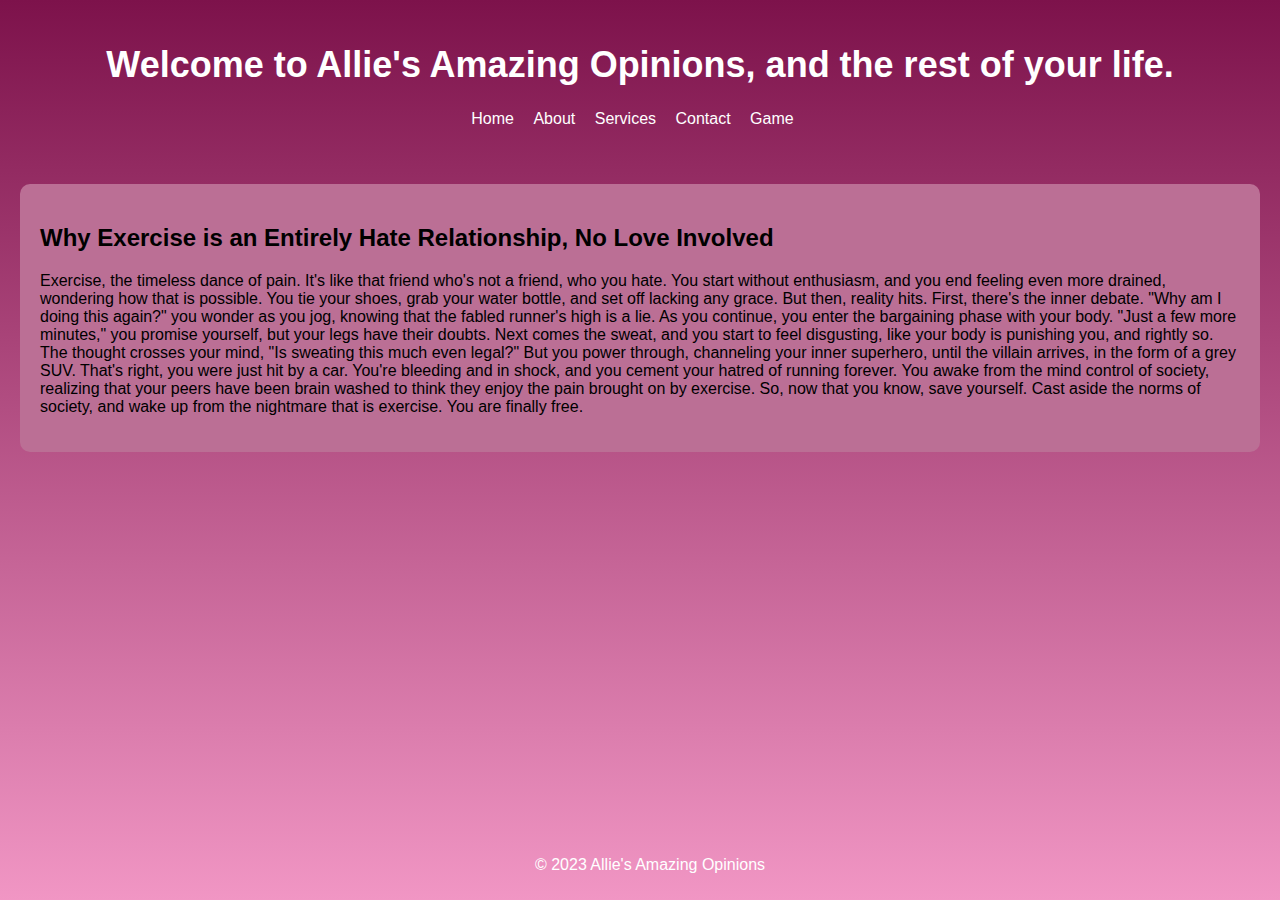
<file: public/index.html>
<!DOCTYPE html>
<html>
<head>
    <meta charset="UTF-8">
    <title>Allie's Opinions </title>
    <link rel="stylesheet" type="text/css" href="style.css">
    
</head>
<body>
    <header>
        <h1>Welcome to Allie's Amazing Opinions, and the rest of your life.</h1>
        <nav>
            <ul>
                <li><a href="#">Home</a></li>
                <li><a href="about.html">About</a></li>
                <li><a href="services.html">Services</a></li>
                <li><a href="contact.html">Contact</a></li>
                <li><a href="game.html">Game</a></li>
            </ul>
        </nav>
    </header>
    
    <main>
        <section>
            <h2>Why Exercise is an Entirely Hate Relationship, No Love Involved</h2>
            <p>
                Exercise, the timeless dance of pain. It's like that friend who's not a friend, who you hate.
                You start without enthusiasm, and you end feeling even more drained, wondering how that is possible. You tie your shoes, grab your water bottle, and set off lacking any grace. But then, reality hits.
                First, there's the inner debate. "Why am I doing this again?" you wonder as you jog, knowing that the fabled runner's high is a lie. As you continue, you enter the bargaining phase with your body. "Just a few more minutes," you promise yourself, but your legs have their doubts.
                Next comes the sweat, and you start to feel disgusting, like your body is punishing you, and rightly so. The thought crosses your mind, "Is sweating this much even legal?" But you power through, channeling your inner superhero, until the villain arrives, in the form of a grey SUV.
                That's right, you were just hit by a car. You're bleeding and in shock, and you cement your hatred of running forever. You awake from the mind control of society, realizing that your peers have been brain washed to think they enjoy the pain brought on by exercise.  
                So, now that you know, save yourself. Cast aside the norms of society, and wake up from the nightmare that is exercise. 
                You are finally free.
        
            </p>
        </section>
    </main>
    
    <footer>
        <p>&copy; 2023 Allie's Amazing Opinions</p>
    </footer>
</body>
</html>
</file>
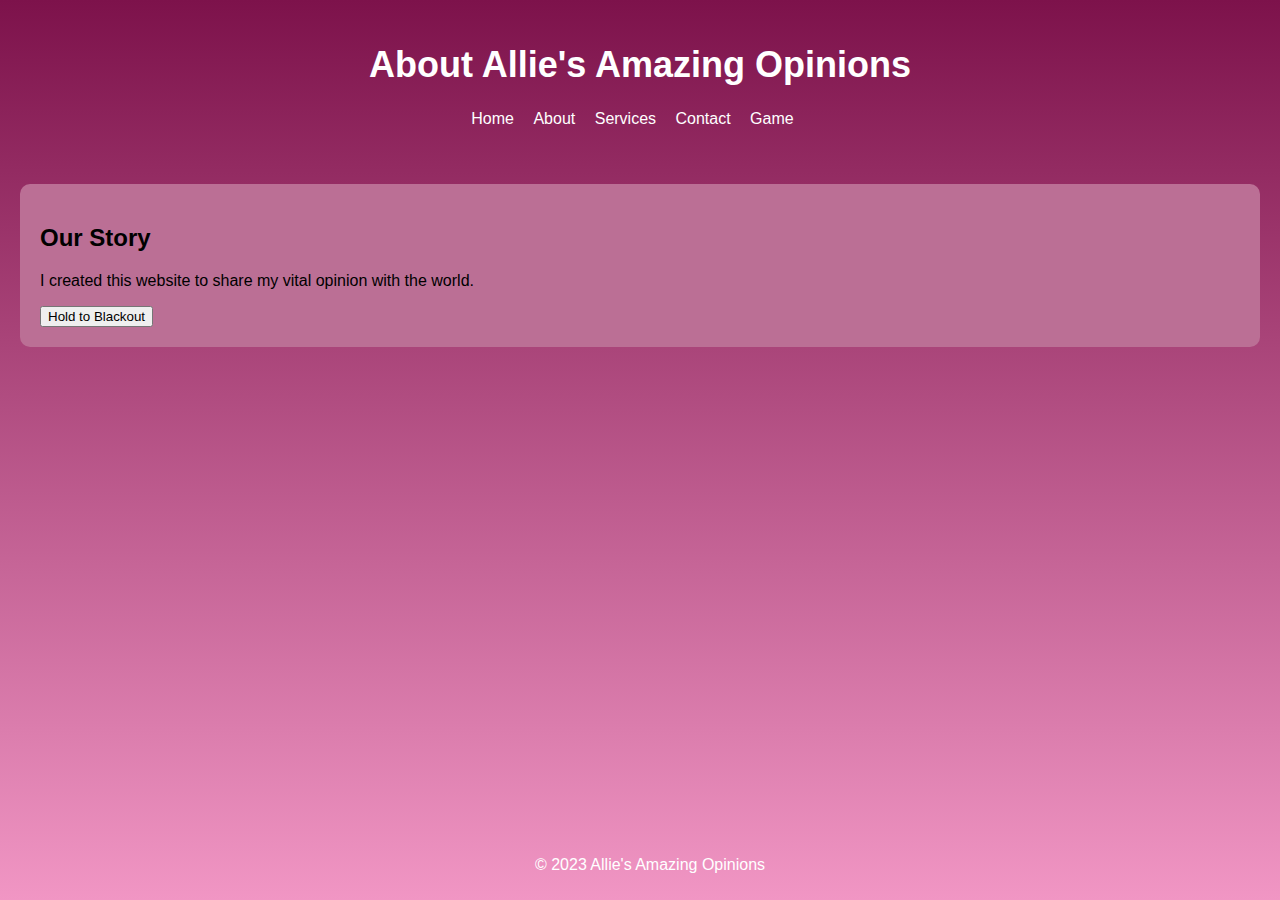
<file: public/about.html>
<!DOCTYPE html>
<html>
    <head>
        <meta charset="UTF-8">
        <title>About Allie's Amazing Opinions</title>
        <link rel="stylesheet" type="text/css" href="style.css">
        
    </head>
    
<body>
    
    <header>
        <h1>About Allie's Amazing Opinions</h1>
        <nav>
            <ul>
                <li><a href="index.html">Home</a></li>
                <li><a href="about.html">About</a></li>
                <li><a href="services.html">Services</a></li>
                <li><a href="contact.html">Contact</a></li>
                <li><a href="game.html">Game</a></li>
            </ul>
        </nav>
    </header>
    <main>
        <section>
            <h2>Our Story</h2>
            <p>
                I created this website to share my vital opinion with the world.
            </p>
            <button id="blackout-button">Hold to Blackout</button>
            <div id="last-visit-time"></div>
        </section>
    </main>
    <footer>
        <p>&copy; 2023 Allie's Amazing Opinions</p>
    </footer>
</body>
</html>
</file>
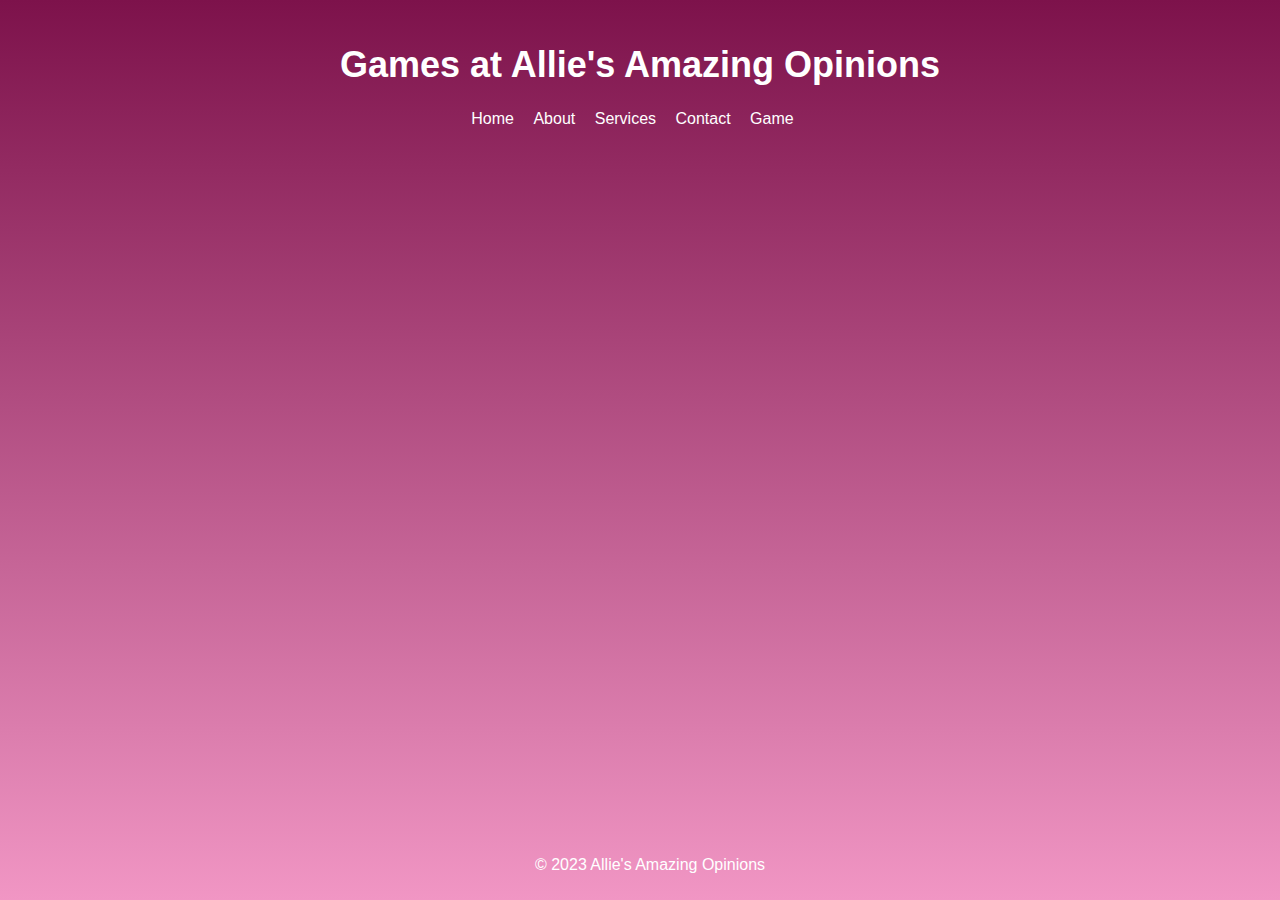
<file: public/game.html>
<!DOCTYPE html>
<html lang="en">
<head>
    <meta charset="UTF-8">
    <meta name="viewport" content="width=device-width, initial-scale=1.0">
    <title>Canvas Game</title>
    <link rel="stylesheet" type="text/css" href="style.css">
    <script src="scripts/game.js"></script>
</head>

<body>
    <header>
        <h1>Games at Allie's Amazing Opinions</h1>
        <nav>
            <ul>
                <li><a href="index.html">Home</a></li>
                <li><a href="about.html">About</a></li>
                <li><a href="services.html">Services</a></li>
                <li><a href="contact.html">Contact</a></li>
                <li><a href="game.html">Game</a></li>
            </ul>
        </nav>
    </header>
    <main>
    </main>
    <footer>
        <p>&copy; 2023 Allie's Amazing Opinions</p>
    </footer>
    <canvas id="gameCanvas" width="800" height="600"></canvas>
</body>
</html>
</file>
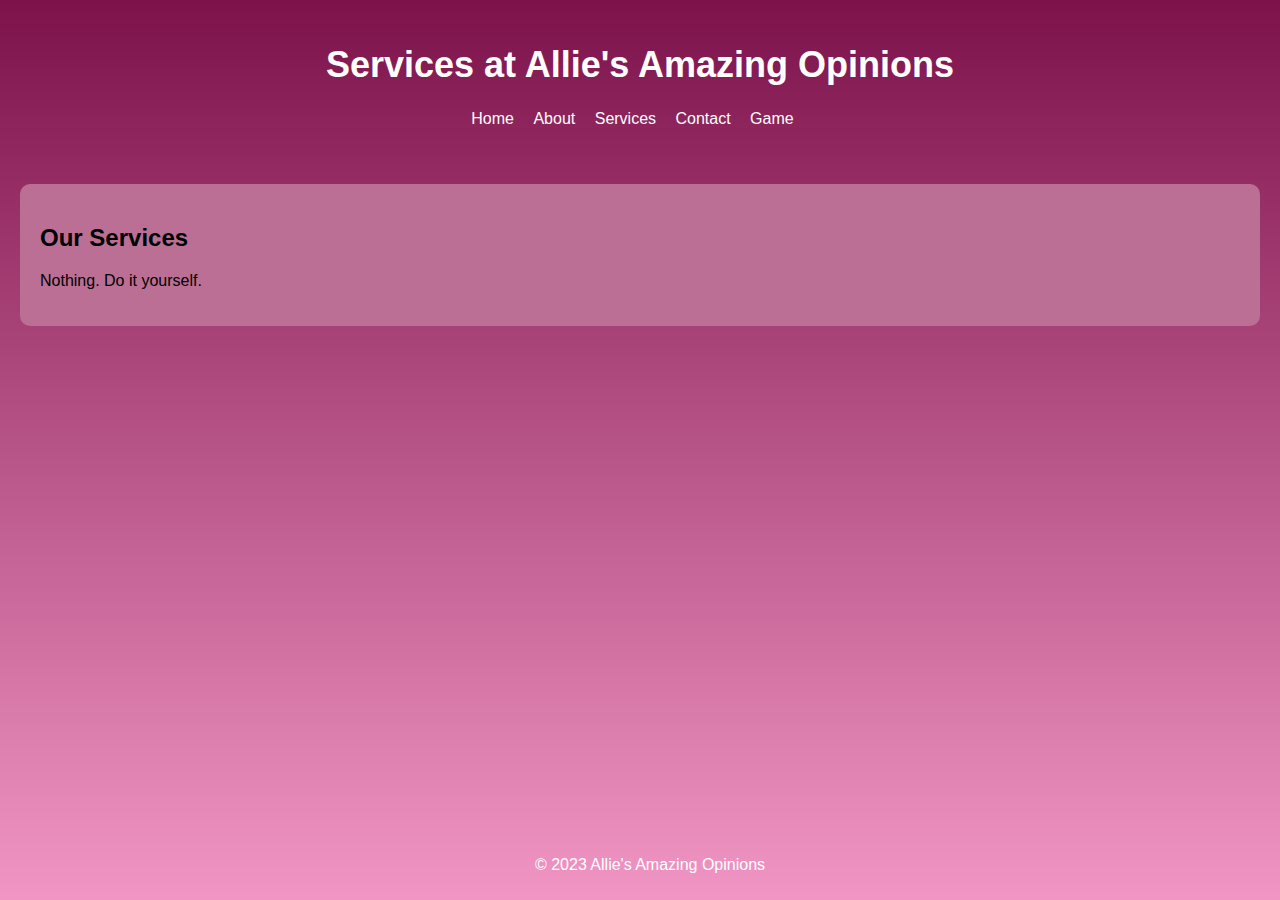
<file: public/services.html>
<!DOCTYPE html>
<html>
<head>
    <meta charset="UTF-8">
    <title>About Allie's Amazing Opinions</title>
    <link rel="stylesheet" type="text/css" href="style.css">
    
</head>

<body>
    <header>
        <h1>Services at Allie's Amazing Opinions</h1>
        <nav>
            <ul>
                <li><a href="index.html">Home</a></li>
                <li><a href="about.html">About</a></li>
                <li><a href="services.html">Services</a></li>
                <li><a href="contact.html">Contact</a></li>
                <li><a href="game.html">Game</a></li>
            </ul>
        </nav>
    </header>
    <main>
        <section>
            <h2>Our Services</h2>
            <p>Nothing. Do it yourself.</p>
        </section>
    </main>
    <footer>
        <p>&copy; 2023 Allie's Amazing Opinions</p>
    </footer>
</body>
</html>
</file>
<file: public/style.css>
/* styles.css */
html {
    height: 100%;
}

body {
    background: linear-gradient(to bottom, #7d124b, #f196c4);
    margin: 0;
    padding: 0;
    font-family: Arial, sans-serif;
}

header {
    background: transparent;
    color: white;
    text-align: center;
    padding: 20px;
}

h1 {
    font-size: 36px;
}

nav ul {
    list-style: none;
    padding: 0;
}

nav ul li {
    display: inline;
    margin-right: 15px;
}

nav a {
    text-decoration: none;
    color: white;
}

main {
    padding: 20px;
}

section {
    background: #bb6f95;
    padding: 20px;
    border-radius: 10px;
    margin-bottom: 20px;
}

h2 {
    font-size: 24px;
}

footer {
    background: transparent;
    color: white;
    text-align: center;
    padding: 10px;
    position: absolute;
    bottom: 0;
    width: 100%;
}
</file>
